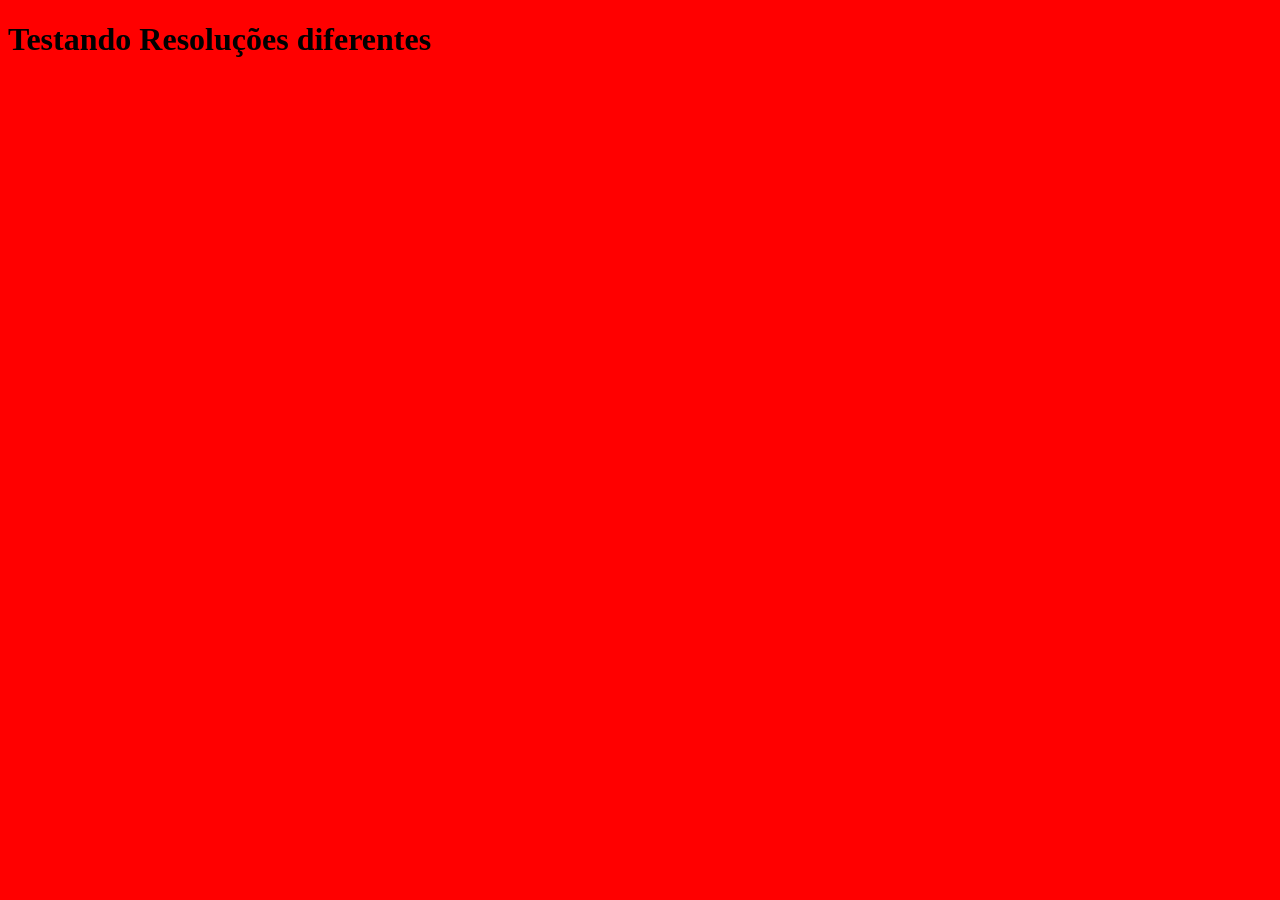
<file: responsividade/index.html>
<!DOCTYPE html>
<html lang="en">
<head>
    <meta charset="UTF-8">
    <meta name="viewport" content="width=device-width, initial-scale=1.5">
    <title>Document</title>
    <link rel="stylesheet" href="css/estilo.css">
</head>
<body>
    <h1>Testando Resoluções diferentes</h1>
</body>
</html>
</file>
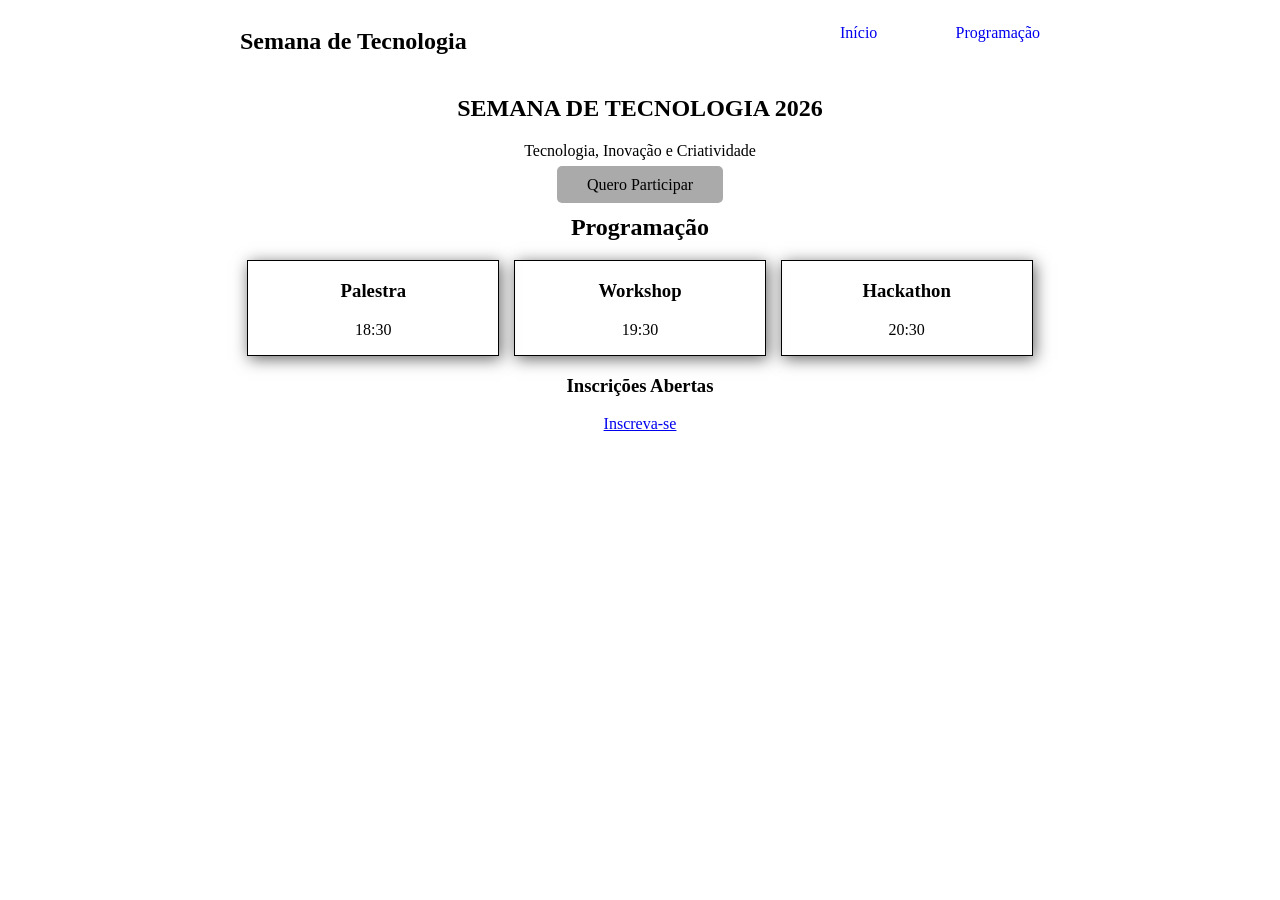
<file: sepex2026/index.html>
<!DOCTYPE html>
<html lang="en">
<head>
    <meta charset="UTF-8">
    <meta name="viewport" content="width=device-width, initial-scale=1.0">
    <title>Document</title>
    <link rel="stylesheet" href="css/estilo.css">
</head>
<body>
    <header>
        <h2>Semana de Tecnologia</h2>
        <nav>
            <ul>
                <li><a href="#">Início</a></li>
                <li><a href="#">Programação</a></li>
            </ul>
        </nav>
    </header>
   <main>
        <section>
            <h1>Semana de Tecnologia 2026</h1>
            <p>Tecnologia, Inovação e Criatividade</p>
            <a href="#" class="botao">Quero Participar</a>    
        </section>
        <section>
            <h2>Programação</h2>
            <div class="programacao">
                <article class="destaque">
                    <h3>Palestra</h3>
                    <p>18:30</p>
                </article>
                <article>
                    <h3>Workshop</h3>
                    <p>19:30</p>
                </article>
                <article>
                    <h3>Hackathon</h3>
                    <p>20:30</p>
                </article>
            </div>
        </section>
   </main>
   <footer>
        <h3>Inscrições Abertas</h3>
        <a href="#" class="btn">Inscreva-se</a>
   </footer>
</body>
</html>
</file>
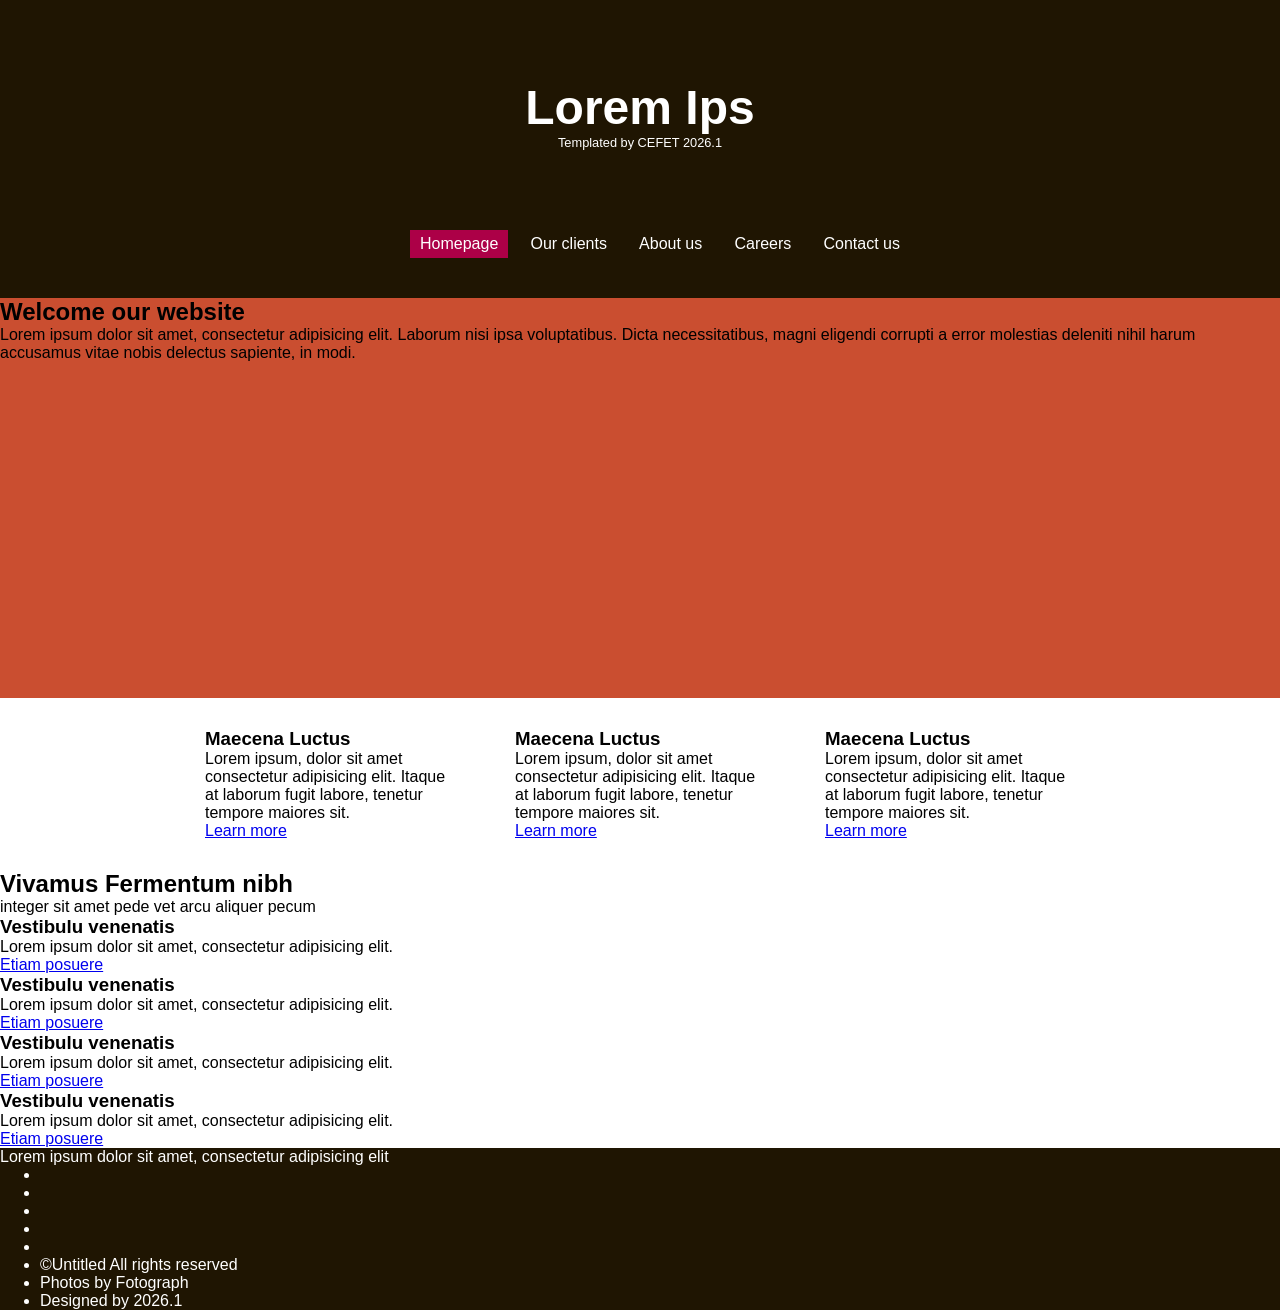
<file: site01/index.html>
<!doctype html>
<html lang="xyz">
<head>
    <meta charset="utf-8">
    <title>Lorem Ips</title>
    <link rel="stylesheet" href="css/estilo.css">
</head>
<body>
    <header>
        <h1>Lorem Ips</h1>
        <p>Templated by CEFET 2026.1</p>
        <nav>
            <ul>
                <li><a href="#">Homepage</a></li>
                <li><a href="#">Our clients</a></li>
                <li><a href="#">About us</a></li>
                <li><a href="#">Careers</a></li>
                <li><a href="#">Contact us</a></li>
            </ul>
        </nav>
    </header>
    <main>
        <section class="laranja">
            <h2>Welcome our website</h2>
            <p>Lorem ipsum dolor sit amet, consectetur adipisicing elit. Laborum nisi ipsa voluptatibus. Dicta necessitatibus, magni eligendi corrupti a error molestias deleniti nihil harum accusamus vitae nobis delectus sapiente, in modi.</p>
        </section>
        <section class="branca">
            <section class="boxes">
                <div class="box">
                    <i></i> <!-- icone aqui -->
                    <h3>Maecena Luctus</h3>
                    <p>Lorem ipsum, dolor sit amet consectetur adipisicing elit. Itaque at laborum fugit labore, tenetur tempore maiores sit. </p>
                    <a href="#">Learn more</a>
                </div>
                 <div class="box">
                    <i></i> <!-- icone aqui -->
                    <h3>Maecena Luctus</h3>
                    <p>Lorem ipsum, dolor sit amet consectetur adipisicing elit. Itaque at laborum fugit labore, tenetur tempore maiores sit. </p>
                    <a href="#">Learn more</a>
                </div>
                 <div class="box">
                    <i></i> <!-- icone aqui -->
                    <h3>Maecena Luctus</h3>
                    <p>Lorem ipsum, dolor sit amet consectetur adipisicing elit. Itaque at laborum fugit labore, tenetur tempore maiores sit. </p>
                    <a href="#">Learn more</a>
                </div>
            </section>
            <section>
                <h2>
                    Vivamus Fermentum nibh
                </h2>
                <p>integer sit amet pede vet arcu aliquer pecum</p>
                <div>
                    <h3>Vestibulu venenatis</h3>
                    <p>Lorem ipsum dolor sit amet, consectetur adipisicing elit.</p>
                    <a href="#">Etiam posuere</a>
                </div>
                <div>
                    <h3>Vestibulu venenatis</h3>
                    <p>Lorem ipsum dolor sit amet, consectetur adipisicing elit.</p>
                    <a href="#">Etiam posuere</a>
                </div>
                <div>
                    <h3>Vestibulu venenatis</h3>
                    <p>Lorem ipsum dolor sit amet, consectetur adipisicing elit.</p>
                    <a href="#">Etiam posuere</a>
                </div>

                <div>
                    <h3>Vestibulu venenatis</h3>
                    <p>Lorem ipsum dolor sit amet, consectetur adipisicing elit.</p>
                    <a href="#">Etiam posuere</a>
                </div>

            </section>
        </section>
    </main>
    <footer>
        <p>Lorem ipsum dolor sit amet, consectetur adipisicing elit</p>
        <nav>
            <ul>
                <li><a href="#"><i></i></a></li>
                <li><a href="#"><i></i></a></li>
                <li><a href="#"><i></i></a></li>
                <li><a href="#"><i></i></a></li>
                <li><a href="#"><i></i></a></li>
            </ul>
        </nav>
        <ul>
            <li>&copy;Untitled All rights reserved</li>
            <li>Photos by Fotograph</li>
            <li>Designed by 2026.1</li>
        </ul>
    </footer>
</body>
</html>
</file>
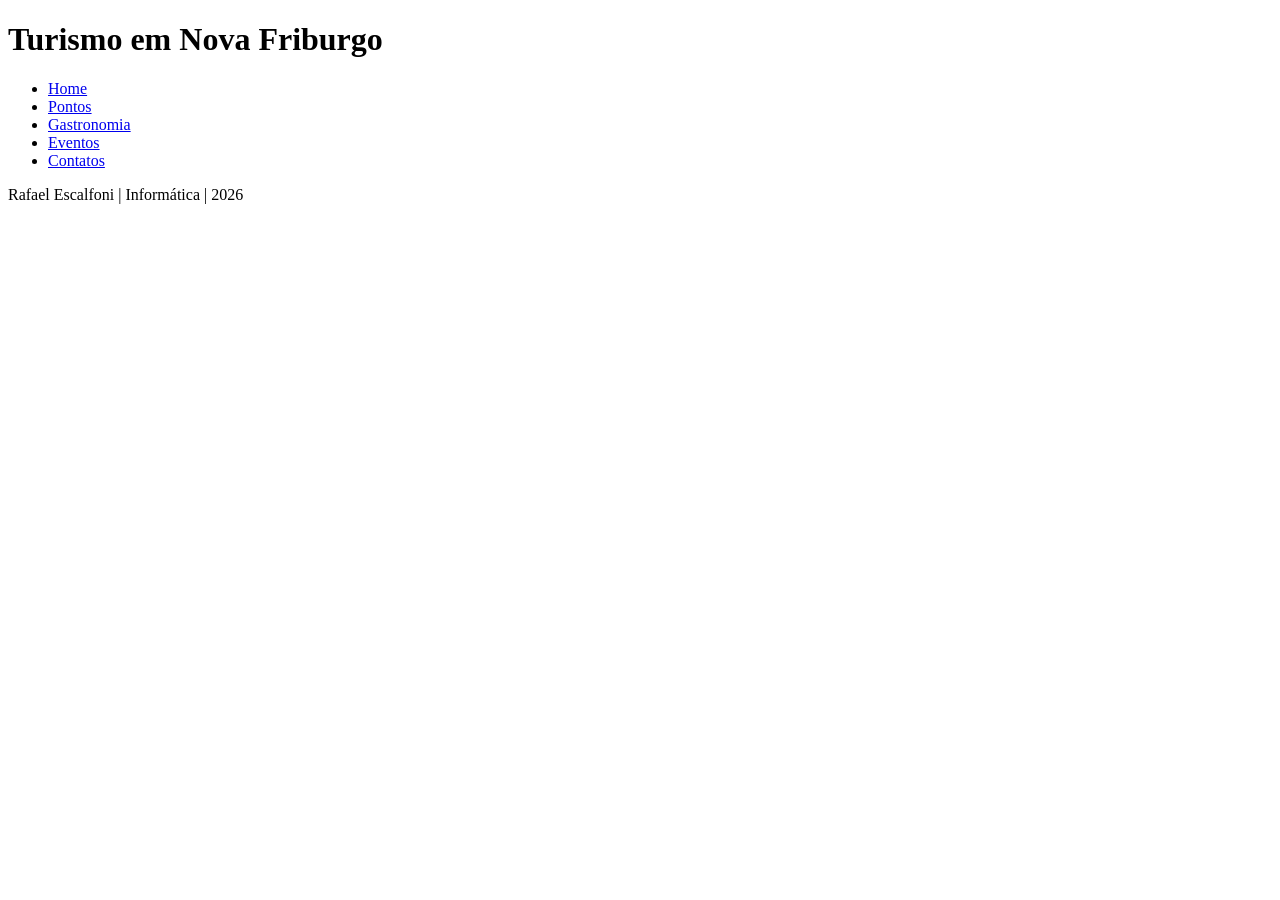
<file: turismo-nova-friburgo/index.html>
<!doctype html>
<html lang="pt-br">
    <head>
        <title>Turismo Nova Friburgo</title>
        <meta charset="utf-8">
    </head>
    <body>
        <header>
            <h1>Turismo em Nova Friburgo</h1>
            <nav>
                <ul>
                    <li>
                        <a href="index.html">Home</a>
                    </li>
                    <li>
                        <a href="pontos-turisticos.html">Pontos</a>
                    </li>
                    <li>
                        <a href="gastronomia.html">Gastronomia</a>
                    </li>
                    <li>
                        <a href="eventos.html">Eventos</a>
                    </li>
                    <li>
                        <a href="contato.html">Contatos</a>
                    </li>
                </ul>
            </nav>
        </header>
        <main>

        </main>
        <aside>

        </aside>
        <footer>
            <p>Rafael Escalfoni | Informática | 2026</p>
        </footer>
    </body>
</html>
</file>
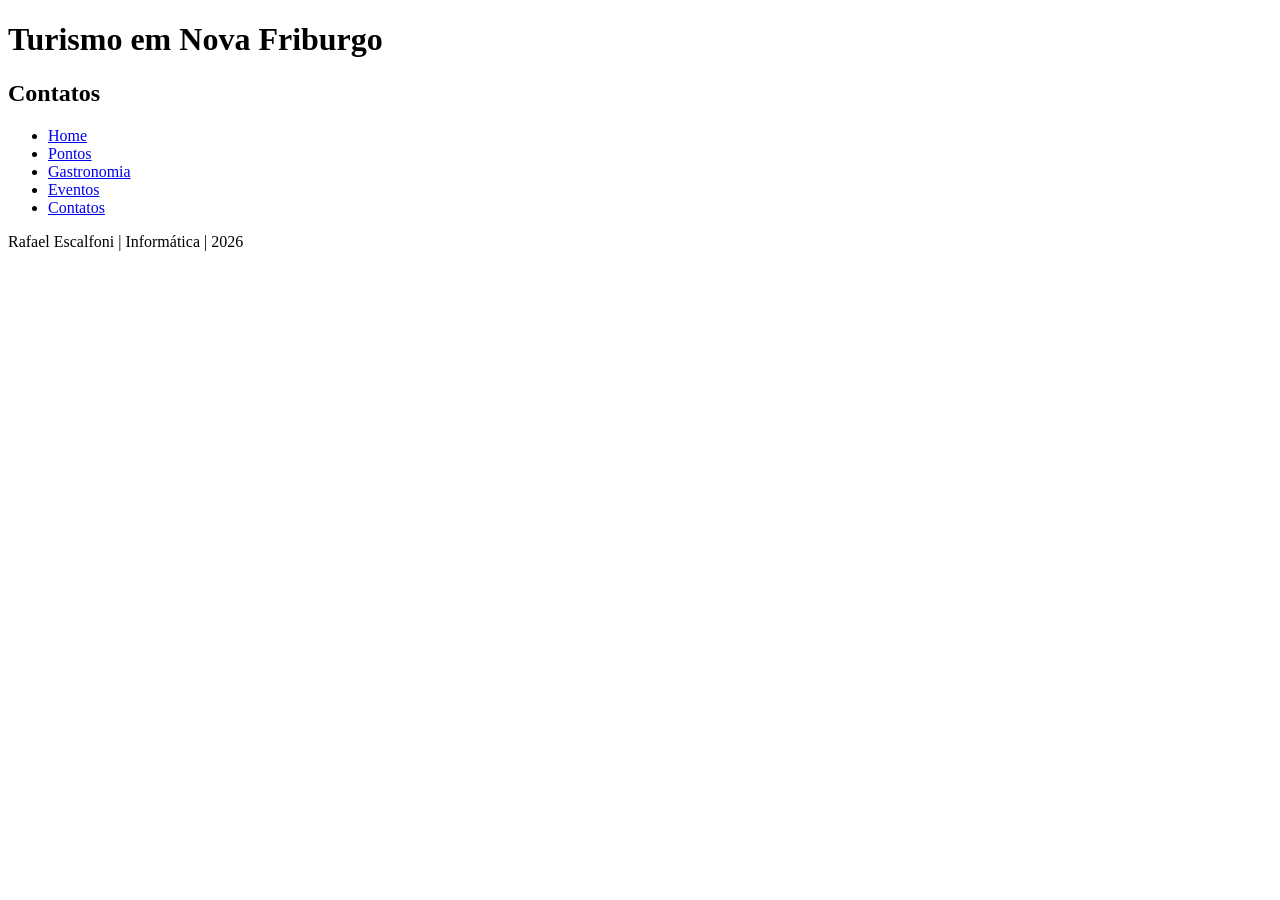
<file: turismo-nova-friburgo/contato.html>
<!doctype html>
<html lang="pt-br">
    <head>
        <title>Turismo Nova Friburgo</title>
        <meta charset="utf-8">
    </head>
    <body>
        <header>
            <h1>Turismo em Nova Friburgo</h1>
            <h2>Contatos</h2>
            <nav>
                <ul>
                    <li>
                        <a href="index.html">Home</a>
                    </li>
                    <li>
                        <a href="pontos-turisticos.html">Pontos</a>
                    </li>
                    <li>
                        <a href="gastronomia.html">Gastronomia</a>
                    </li>
                    <li>
                        <a href="eventos.html">Eventos</a>
                    </li>
                    <li>
                        <a href="contato.html">Contatos</a>
                    </li>
                </ul>
            </nav>
        </header>
        <main>

        </main>
        <aside>

        </aside>
        <footer>
            <p>Rafael Escalfoni | Informática | 2026</p>
        </footer>
    </body>
</html>
</file>
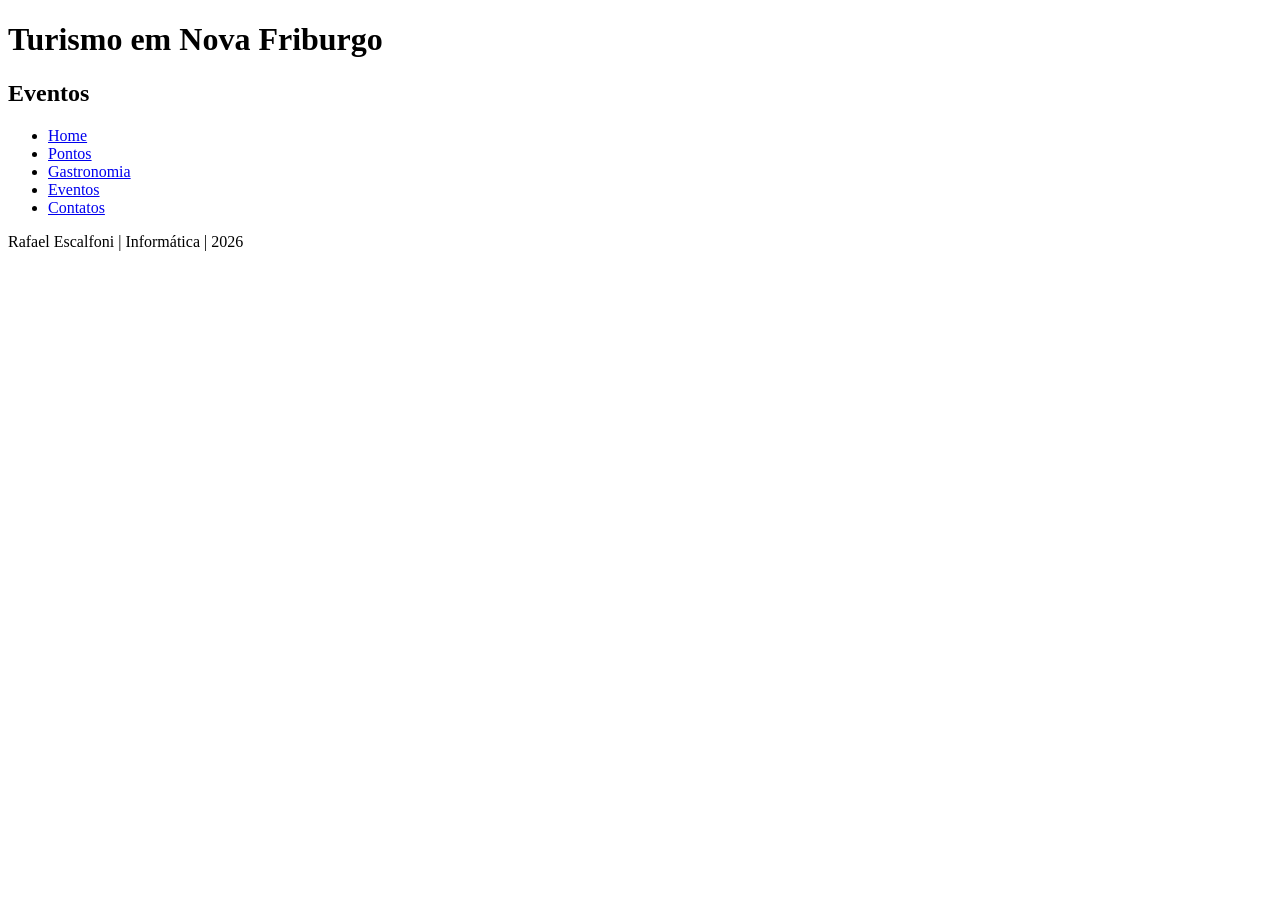
<file: turismo-nova-friburgo/eventos.html>
<!doctype html>
<html lang="pt-br">
    <head>
        <title>Turismo Nova Friburgo</title>
        <meta charset="utf-8">
    </head>
    <body>
        <header>
            <h1>Turismo em Nova Friburgo</h1>
            <h2>Eventos</h2>
            <nav>
                <ul>
                    <li>
                        <a href="index.html">Home</a>
                    </li>
                    <li>
                        <a href="pontos-turisticos.html">Pontos</a>
                    </li>
                    <li>
                        <a href="gastronomia.html">Gastronomia</a>
                    </li>
                    <li>
                        <a href="eventos.html">Eventos</a>
                    </li>
                    <li>
                        <a href="contato.html">Contatos</a>
                    </li>
                </ul>
            </nav>
        </header>
        <main>

        </main>
        <aside>

        </aside>
        <footer>
            <p>Rafael Escalfoni | Informática | 2026</p>
        </footer>
    </body>
</html>
</file>
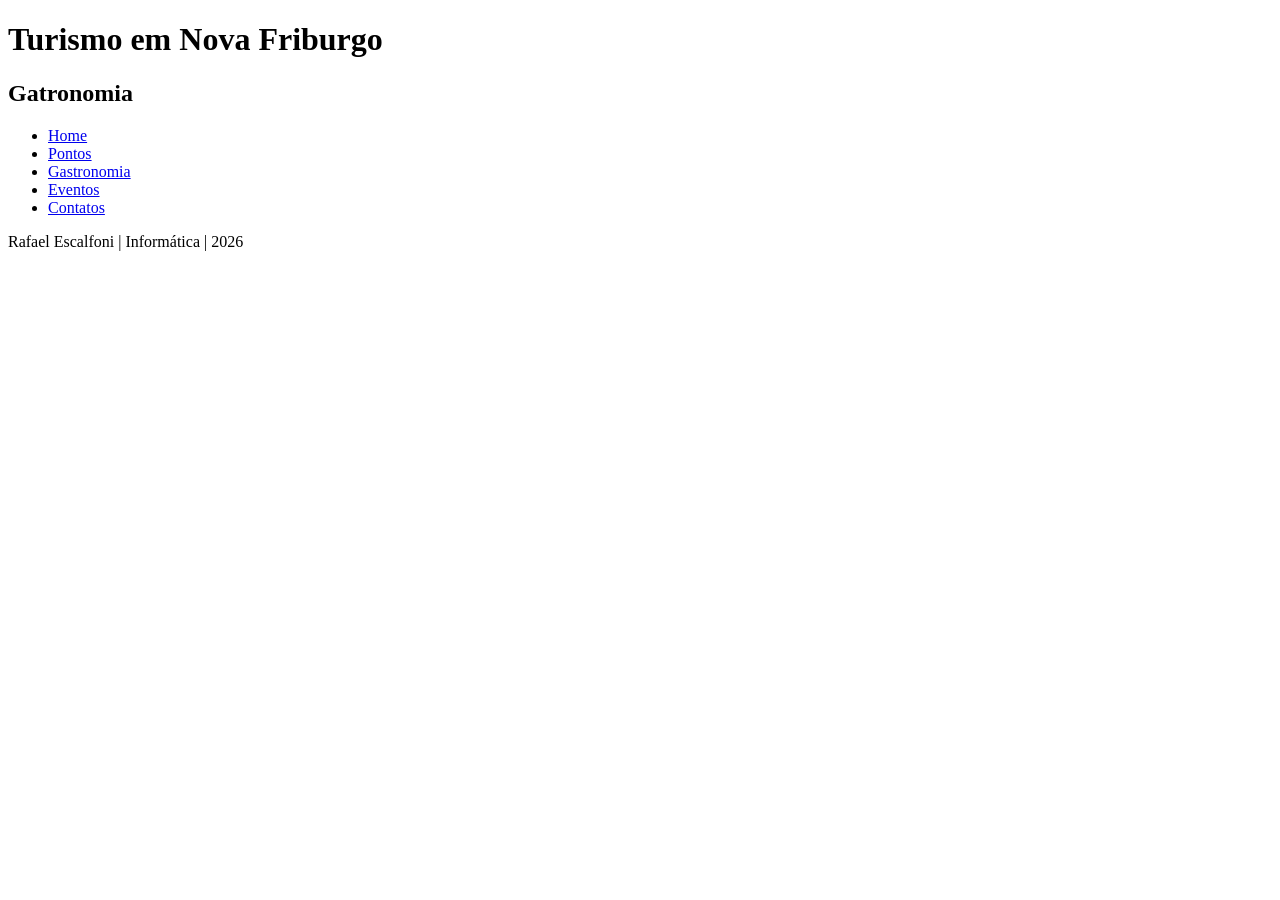
<file: turismo-nova-friburgo/gastronomia.html>
<!doctype html>
<html lang="pt-br">
    <head>
        <title>Turismo Nova Friburgo</title>
        <meta charset="utf-8">
    </head>
    <body>
        <header>
            <h1>Turismo em Nova Friburgo</h1>
            <h2>Gatronomia</h2>
            <nav>
                <ul>
                    <li>
                        <a href="index.html">Home</a>
                    </li>
                    <li>
                        <a href="pontos-turisticos.html">Pontos</a>
                    </li>
                    <li>
                        <a href="gastronomia.html">Gastronomia</a>
                    </li>
                    <li>
                        <a href="eventos.html">Eventos</a>
                    </li>
                    <li>
                        <a href="contato.html">Contatos</a>
                    </li>
                </ul>
            </nav>
        </header>
        <main>

        </main>
        <aside>

        </aside>
        <footer>
            <p>Rafael Escalfoni | Informática | 2026</p>
        </footer>
    </body>
</html>
</file>
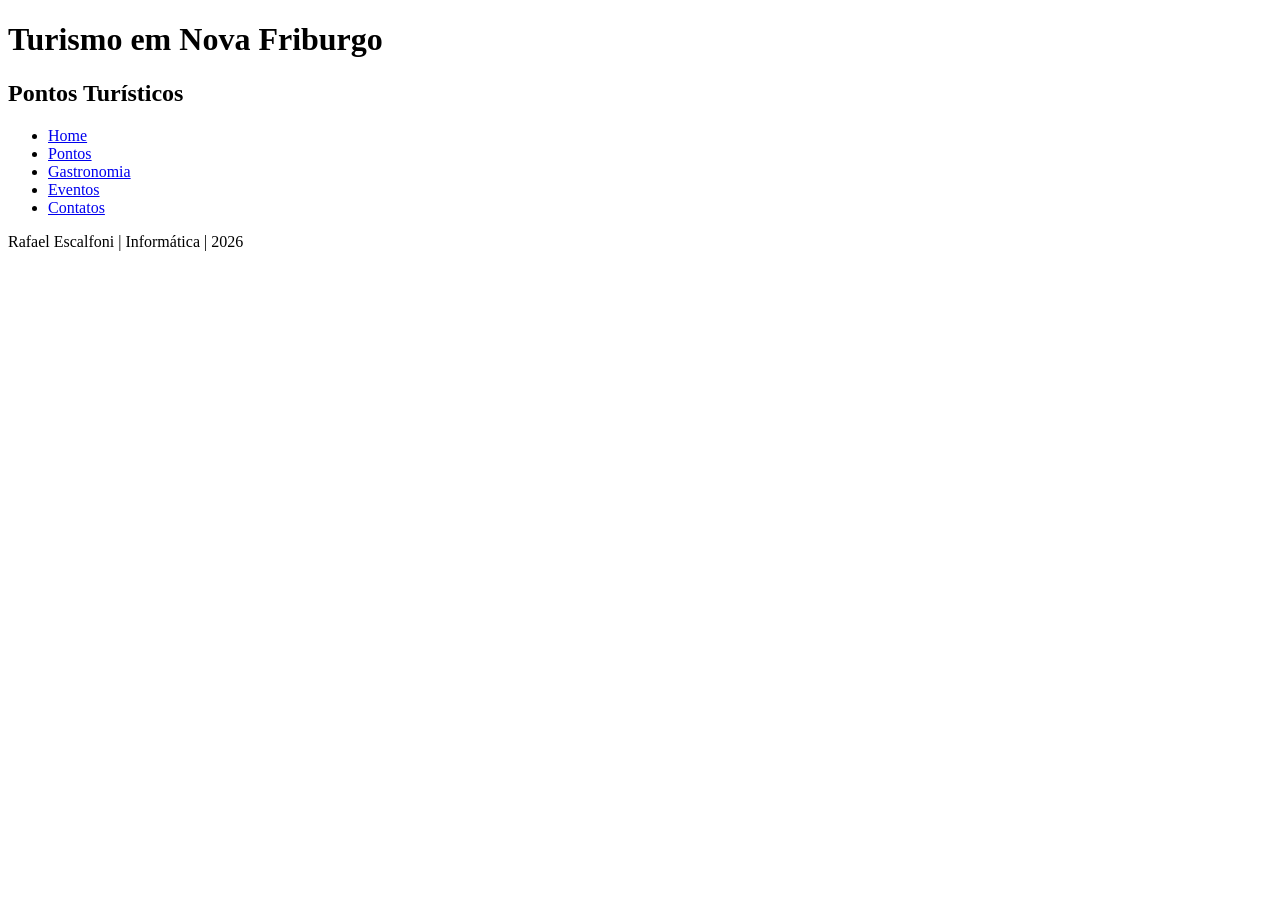
<file: turismo-nova-friburgo/pontos-turisticos.html>
<!doctype html>
<html lang="pt-br">
    <head>
        <title>Turismo Nova Friburgo</title>
        <meta charset="utf-8">
    </head>
    <body>
        <header>
            <h1>Turismo em Nova Friburgo</h1>
            <h2>Pontos Turísticos</h2>
            <nav>
                <ul>
                    <li>
                        <a href="index.html">Home</a>
                    </li>
                    <li>
                        <a href="pontos-turisticos.html">Pontos</a>
                    </li>
                    <li>
                        <a href="gastronomia.html">Gastronomia</a>
                    </li>
                    <li>
                        <a href="eventos.html">Eventos</a>
                    </li>
                    <li>
                        <a href="contato.html">Contatos</a>
                    </li>
                </ul>
            </nav>
        </header>
        <main>

        </main>
        <aside>

        </aside>
        <footer>
            <p>Rafael Escalfoni | Informática | 2026</p>
        </footer>
    </body>
</html>
</file>
<file: responsividade/css/estilo.css>
/*Tela de celular*/
@media (max-width:480px){
    body {
        background-color: pink;
    }
}

/*Tela de tablet*/
@media (min-width:481px) and (max-width:991px){
    body {
        background-color: blue;
    }
}


/*Tela de desktop*/
@media (min-width:992px) and (max-width:1199px){
    body {
        background-color: yellow;
    }
}

/*Tela de computador grande*/
@media (min-width:1200px){
    body {
        background-color: red;
    }
}
</file>
<file: sepex2026/css/estilo.css>
header, main, footer {
    width: 800px;
    margin:auto;
}
header, header ul {
    display: flex;
    justify-content: space-between;
}

header ul {
    list-style: none;
    width: 200px;
}

header a {
    text-decoration: none;
}

main {
    text-align: center;
}

main h1 {
    text-transform: uppercase;
}

.programacao {
    display: flex;
    justify-content: space-around;
    width: 800px;
}
.programacao article {
    border: 1px solid #000;
    width: 250px;
    box-shadow: 2px 3px 15px #666;
}

.programacao article:hover{
    transform: translateY(-5px) scale(1.03);
    box-shadow: 2px 3px 5px #666;
    transition: .5s ease;
}

.destaque {
    animation: pulsar .5s ease;
    animation-iteration-count: infinite;
}

@keyframes pulsar {
    0% {transform: scale(.9);}
    50% {transform: scale(1.05);}
    100% {transform: scale(1);}
}

.botao{
    /* box model */
    padding:10px 30px;
    
    /* bordas */
    border-radius: 5px;

    /* texto e fontes */
    text-decoration: none;

    /* cores */
    background-color: #aaa;
    color:#000;
}

.botao:hover {
    background-color: #aaf;
    transform: scale(1.05);
    color:#00f;
    box-shadow: 2px 5px 5px #888;
    transition:all .2s;
}

footer {
    text-align: center;
}

@media (max-width:480px) {
    header, main, footer {
        width: 100%;
    }

    .programacao {
        display: flex;
        flex-direction: column;
        justify-content: center;
    }

    .programacao article {
        border: 1px solid #000;
        box-shadow: 2px 3px 15px #666;
        width: 95vw;
    }

    .destaque {
        animation: a;
    }
}
</file>
<file: site01/css/estilo.css>
* {
    font-family: Arial, Helvetica, sans-serif;
    margin:0;
}

header, footer {
    background-color: #1f1502;
    color: #fff;
}

header h1 {
    font-size: 3em;
    text-align: center;
    padding-top:80px;
}

header p {
    text-align: center;
    font-size: .8em;
    margin-bottom: 80px;
}

header a {
    color: #fff;
    text-decoration: none;
}
header li {
    padding: 5px 10px;
}

header li:nth-child(1), 
header li:hover {
    background-color: #ac0047;
}
header ul {
    display: flex;
    justify-content: space-between;
    margin: auto;
    padding-bottom:40px;
    width: 500px;
    list-style: none;
}

.laranja {
    background-color: #ca4e30;
    height: 400px;
}

.branca {
    width: 100%;
}
.boxes {
    display: flex;
    flex-wrap: wrap;
    width: 930px;
    margin:0 auto;
}

.box {
    
    width: 310px;
    margin:0px;
    padding:30px;
    box-sizing:border-box;
}
</file>
